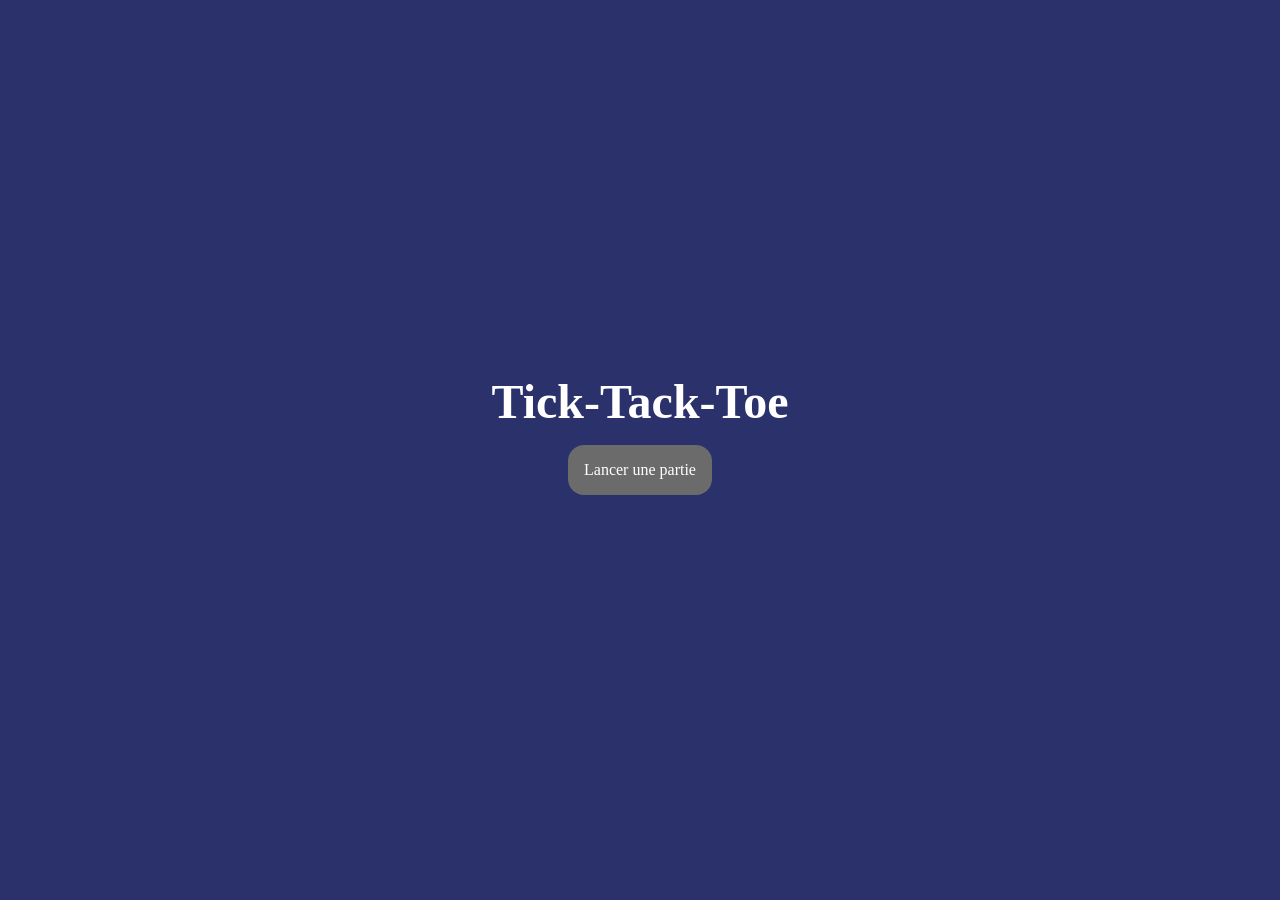
<file: index.html>
<!doctype html>
<html lang="en">
    <head>
        <meta charset="UTF-8" />
        <meta name="viewport" content="width=device-width, initial-scale=1.0" />
        <title>Tic Tac Toe</title>
        <link rel="shortcut icon" href="css/image/x.svg" type="image/x-icon" />
        <link rel="stylesheet" href="css/style.css" />
    </head>

    <body>
        <div class="menu">
            <div class="title">
                <h1><span>Tick</span>-<span>Tack</span>-<span>Toe</span></h1>
            </div>
            <button><a href="game.html">Lancer une partie</a></button>
        </div>
    </body>
</html>
</file>
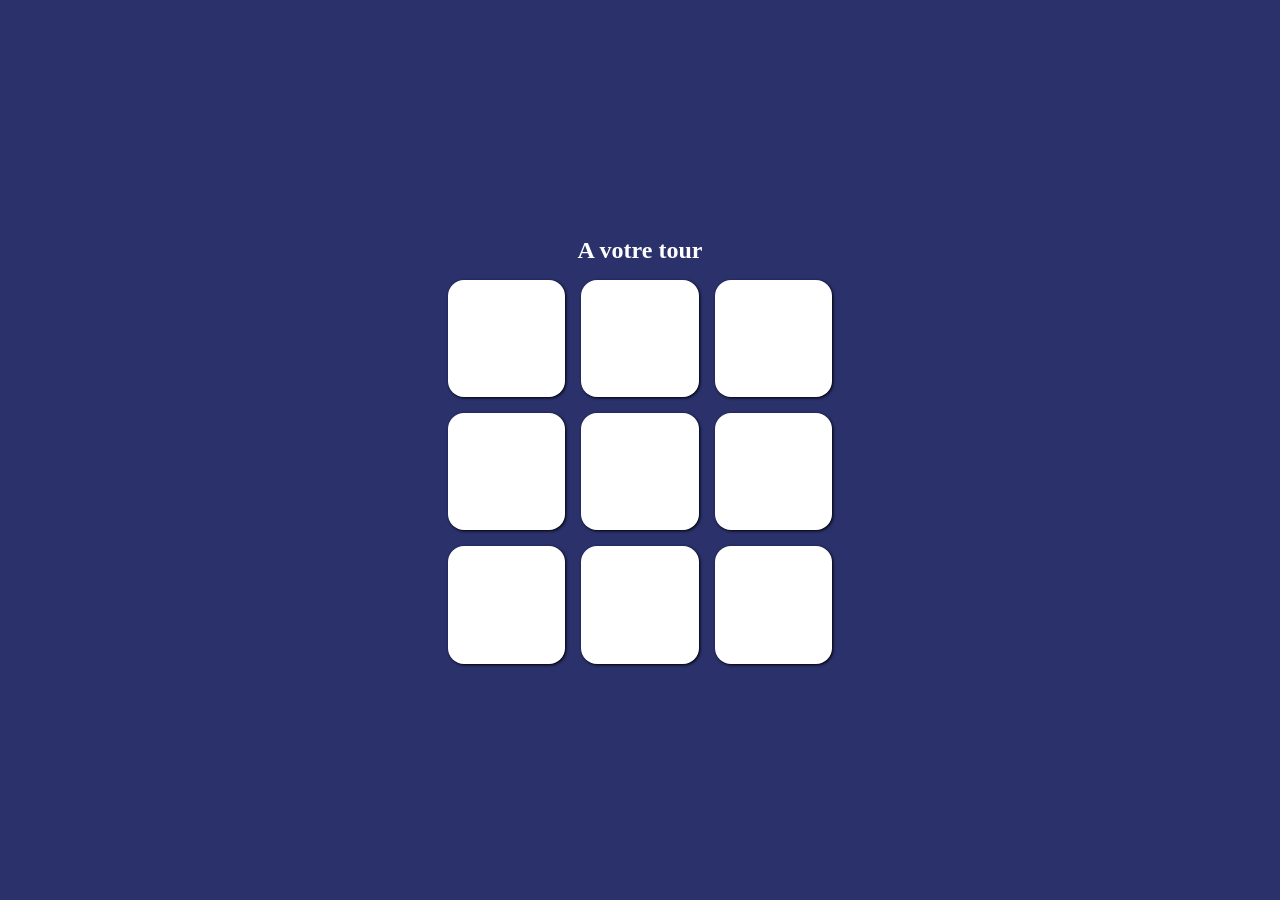
<file: game.html>
<!doctype html>
<html lang="en">
    <head>
        <meta charset="UTF-8" />
        <meta name="viewport" content="width=device-width, initial-scale=1.0" />
        <title>Tic Tac Toe</title>
        <link rel="shortcut icon" href="css/image/x.svg" type="image/x-icon" />
        <link rel="stylesheet" href="css/game.css" />
        <script src="js/main.js" defer></script>
    </head>
    <body>
        <div class="game">
            <!-- les tours -->
            <h2>A votre tour</h2>
            <!-- grille  -->
            
            <div class="grid">
                <div class="card void"></div>
                <div class="card void"></div>
                <div class="card void"></div>
                <div class="card void"></div>
                <div class="card void"></div>
                <div class="card void"></div>
                <div class="card void"></div>
                <div class="card void"></div>
                <div class="card void"></div>
            </div>

            <!--  Relancer  -->
            <button class="rest">Relancer</button>
        </div>
    </body>
</html>
</file>
<file: css/style.css>
:root {
    color-scheme: dark;

    --primary-color: light-dark(white, oklch(34% 0.1 275));
    --secondary-color: light-dark(oklch(34% 0.1 275), white);

    --primary-txt: light-dark(oklch(34% 0.1 275), white);
    --secondary-txt: light-dark(white, oklch(34% 0.1 275));

    --font-1: "Comic Sans MS";
    --font-2: arial;

    --heading: 24px;
    --med: 16px;
}

* {
    margin: 0%;
    padding: 0;
    box-sizing: border-box;
}

html {
    height: 100%;
    color: var(--primary-txt);
}

body {
    height: 100dvh;
    background: var(--primary-color);
    font-family: var(--font-1);
    font-size: var(--med);
}

header {
    width: 100%;
    display: flex;
    padding: 0.5em 1em;
    justify-content: end;

    .l-mode {
        padding: 1em;
    }
}

button {
    border: none;
    border-radius: 1em;
    transition: 0.5s;
    font-family: inherit;
    font-size: var(--med);
    overflow: hidden;
}
button:hover {
    background: var(--secondary-color);
    color: var(--secondary-txt);
}
a {
    padding: 1em;
    display: inline-block;
    width: 100%;
    height: 100%;
    color: inherit;
    text-decoration: none;
}

.menu {
    color: var(--secondary-color);
    height: 100%;
    display: flex;
    flex-direction: column;
    justify-content: center;
    align-items: center;
    gap: 1em;
    translate: 0 -1em;

    .title {
        font-size: var(--heading);
    }
}
</file>
<file: css/game.css>
@import "style.css";

.game {
    height: 100%;
    display: flex;
    flex-direction: column;
    align-items: center;
    justify-content: center;
    gap: 1em;
}
.grid {
    width: 50%;
    aspect-ratio: 1/1;
    display: grid;
    grid-template-columns: repeat(3, 1fr);
    gap: 1em;
}

.card {
    background: white;
    box-shadow: 1px 1px 3px black;
    border-radius: 1em;
}
.card.x {
    background:
        url("image/x.svg") no-repeat,
        white;
}
.card.o {
    background:
        url("image/o.svg") no-repeat,
        white;
}

.card.x,
.card.o {
    background-position: center;
    background-size: 85%;
}

.rest {
    display: none;
    padding: 1em;
}

@media screen and (min-width: 500px) {
    .grid {
        width: 30%;
    }
}
</file>
